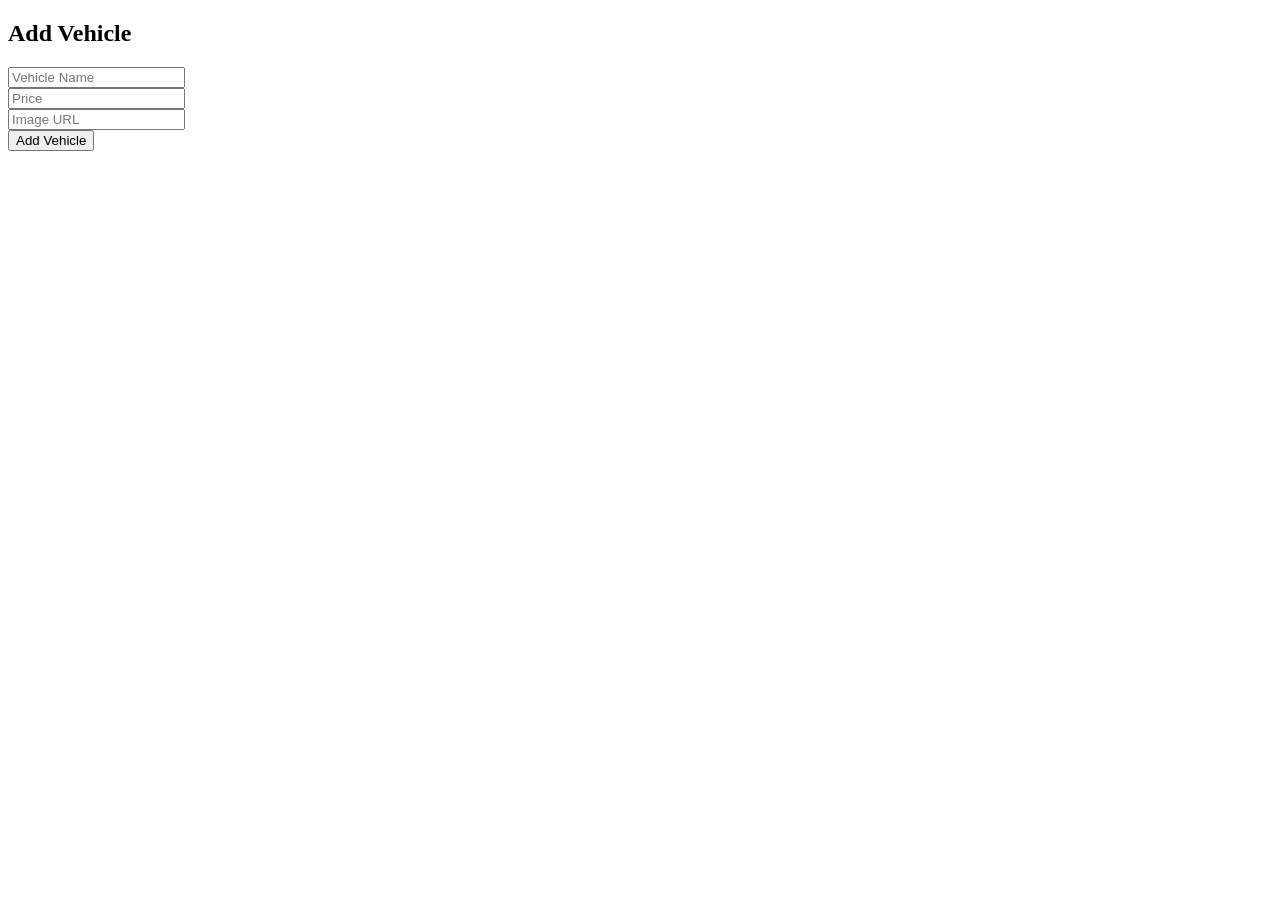
<file: public/admin.html>
<!DOCTYPE html>
<html>
<head>
<title>Admin Panel</title>
</head>

<body>

<h2>Add Vehicle</h2>

<input id="name" placeholder="Vehicle Name"><br>
<input id="price" placeholder="Price"><br>
<input id="image" placeholder="Image URL"><br>

<button onclick="add()">Add Vehicle</button>

<script>
function add(){
  fetch("/api/vehicles", {
    method:"POST",
    headers:{ "Content-Type":"application/json" },
    body: JSON.stringify({
      id: Date.now(),
      name: document.getElementById("name").value,
      price: document.getElementById("price").value,
      image: document.getElementById("image").value
    })
  }).then(()=>alert("Added"));
}
</script>

</body>
</html>
</file>
